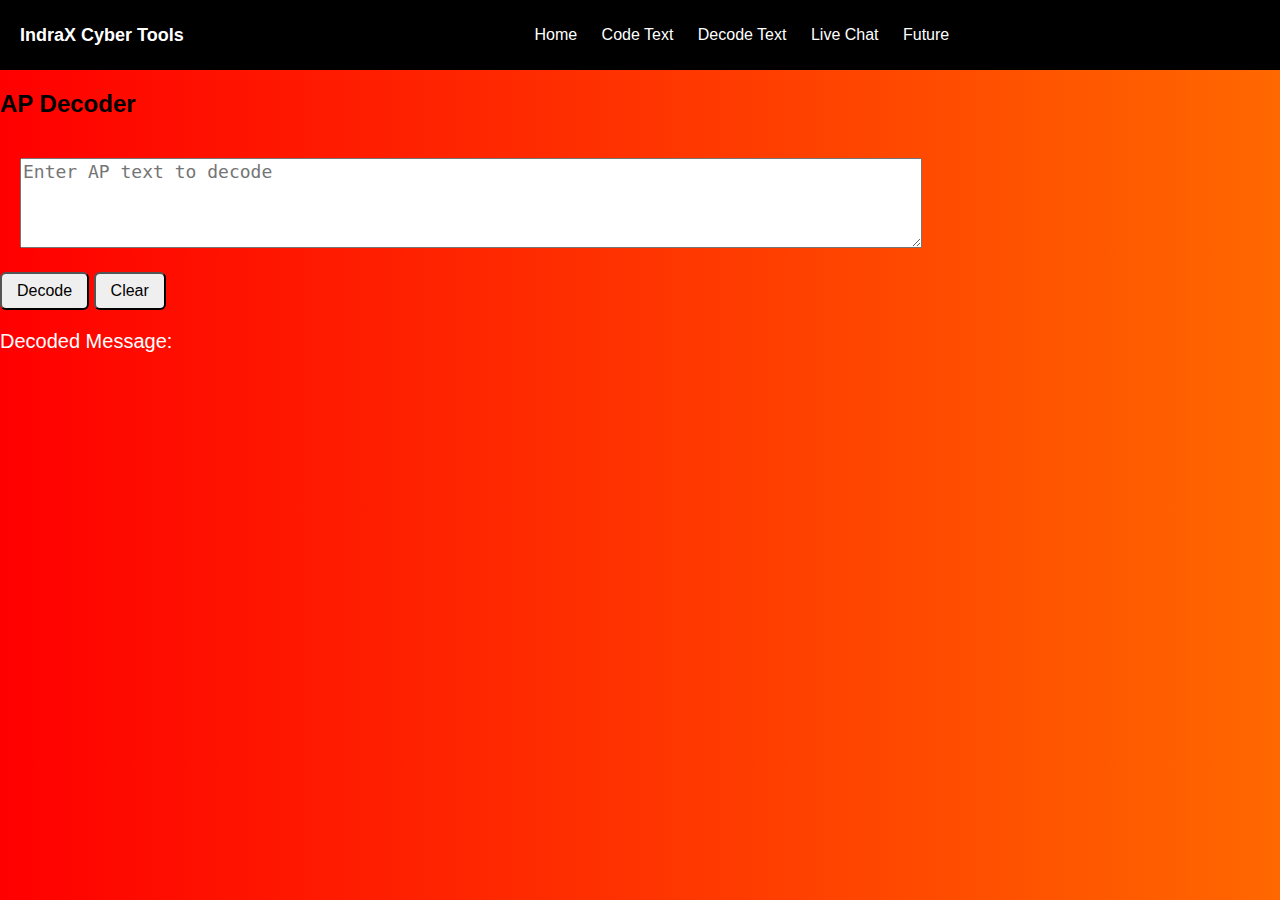
<file: decode.html>
<!DOCTYPE html>
<html lang="en">
<head>
  <meta charset="UTF-8">
  <meta name="viewport" content="width=device-width, initial-scale=1.0">
  <title>Decode Text</title>
  <link rel="stylesheet" href="style_code.css">
  <script src="main_encode.js"></script>
  
</head>

<body>

  <!-- NAV BAR -->
  <div class="toolbar">
    <div class="logo">IndraX Cyber Tools</div>

    <div class="nav-links">
      <a href="index.html">Home</a>
      <a href="encode.html">Code Text</a>
      <a href="decode.html">Decode Text</a>
      <a href="chat.html">Live Chat</a>
      <a href="file.html">Future</a>
    </div>

    <div id="clock"></div>
  </div>

  <h2>AP Decoder</h2>

  <textarea id="encodedText" rows="4" placeholder="Enter AP text to decode"></textarea><br>
  <button onclick="decodeMessage()">Decode</button>
  <button onclick="clearFields()">Clear</button>

  <div class="output">
    <p>Decoded Message: <span id="decoded"></span></p>
  </div>

  

</body>
</html>
</file>
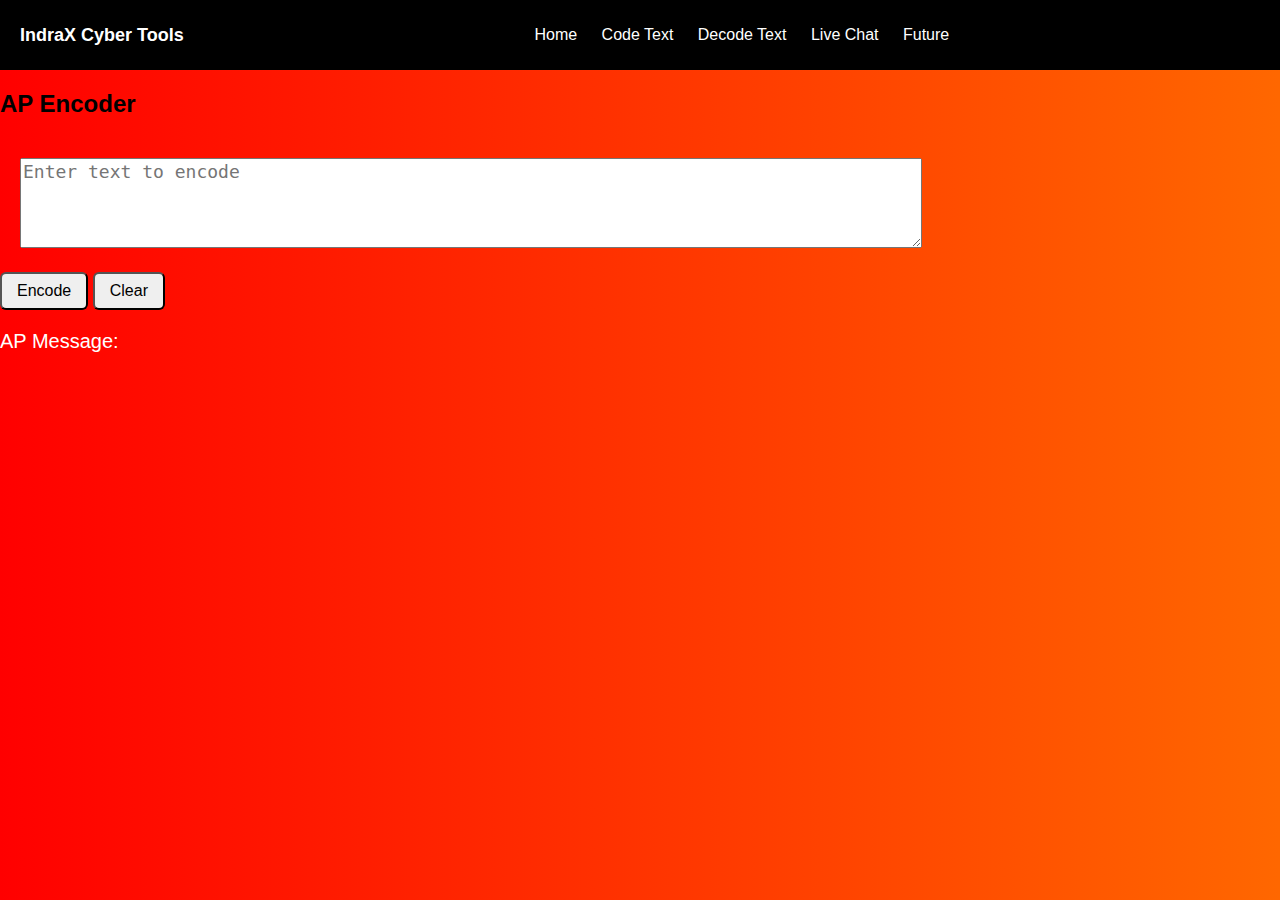
<file: encode.html>
<!DOCTYPE html>
<html lang="en">
<head>
  <meta charset="UTF-8">
  <meta name="viewport" content="width=device-width, initial-scale=1.0">
  <title>Encode Text</title>
  <link rel="stylesheet" href="style_code.css">
  <script defer src="main_code.js"></script>
</head>

<body>
  <!-- ✅ Fixed NAV BAR -->
  <div class="toolbar">
    <div class="logo">IndraX Cyber Tools</div>

    <div class="nav-links">
      <a href="index.html">Home</a>
      <a href="encode.html">Code Text</a>
      <a href="decode.html">Decode Text</a>
      <a href="chat.html">Live Chat</a>
      <a href="file.html">Future</a>
    </div>

    <div id="clock"></div>
  </div>

  <h2>AP Encoder</h2>

  <textarea id="plainText" rows="4" placeholder="Enter text to encode"></textarea><br>
  <button onclick="encodeMessage()">Encode</button>
  <button onclick="clearFields()">Clear</button>

  <div class="output">
    <p>AP Message: <span id="encoded"></span></p>
  </div>

  </body>
  </html>
</file>
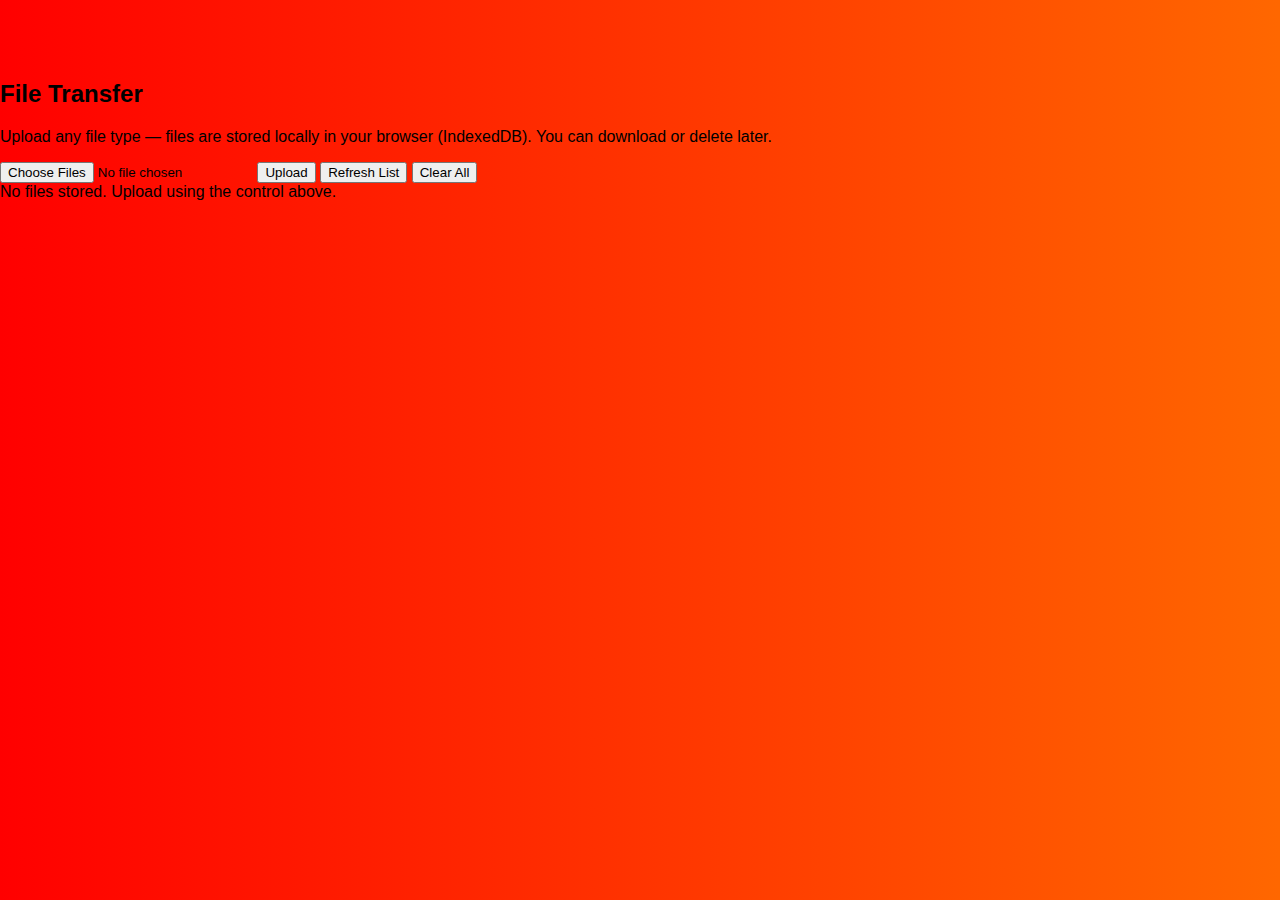
<file: file.html>
<!doctype html>
<html lang="en">
<head>
  <meta charset="utf-8" />
  <meta name="viewport" content="width=device-width,initial-scale=1" />
  <title>File Transfer — IndraX Cyber Tools</title>

  <!-- keep using your existing styles and clock -->
  <link rel="stylesheet" href="style.css">
  <script defer src="main_file.js"></script>

  
  <main class="ft-container">
    <h2>File Transfer</h2>
    <p class="small">Upload any file type — files are stored locally in your browser (IndexedDB). You can download or delete later.</p>

    <div class="upload-row">
      <input id="fileInput" type="file" multiple>
      <button id="uploadBtn" class="btn btn-primary">Upload</button>
      <button id="refreshBtn" class="btn btn-ghost">Refresh List</button>
      <button id="clearAllBtn" class="btn btn-ghost" title="Clear all stored files">Clear All</button>
    </div>

    <div id="fileList" class="file-list" aria-live="polite">
      <!-- file rows inserted here -->
    </div>
  </main>

  
</body>
</html>
</file>
<file: style_code.css>
/* Background Animation */
  body {
    margin: 0;
    font-family: Arial, sans-serif;
    background: linear-gradient(to right, red, orange, yellow, green, blue, indigo);
    background-size: 800% 800%;
    animation: gradientShift 14s ease infinite;
    padding-top: 70px;
  }

  @keyframes gradientShift {
    0% { background-position: 0% 50%; }
    50% { background-position: 100% 50%; }
    100% { background-position: 0% 50%; }
  }

  /* Toolbar */
  .toolbar {
    position: fixed;
    top: 0;
    width: 100%;
    padding: 10px 20px;
    background: black;
    color: white;
    display: flex;
    justify-content: space-between;
    align-items: center;
    height: 50px;
  }

  .logo {
    font-size: 18px;
    font-weight: bold;
  }

  /* Navigation */
  .nav-links a {
    color: white;
    text-decoration: none;
    margin: 0 10px;
    font-size: 16px;
    transition: 0.3s;
  }

  .nav-links a:hover {
    color: cyan;
    text-shadow: 0 0 8px cyan;
  }

  /* Clock */
  #clock {
    font-size: 18px;
    font-weight: bold;
  }

  /* Page Content */
  textarea {
    width: 70%;
    font-size: 18px;
    margin: 20px;
  }

  button {
    font-size: 16px;
    padding: 8px 15px;
    cursor: pointer;
    border-radius: 6px;
  }

  /* Output Text */
  .output {
    font-size: 20px;
    margin-top: 15px;
    color: white;
  }
</file>
<file: style.css>
body {

      margin: 0;

      padding: 0;

      height: 100%;

      overflow-y: auto;

      /* Enables vertical scrolling */

      overflow-x: hidden;

      /* Prevents horizontal scroll */

      font-family: Arial, sans-serif;

    }

    body {

      background: linear-gradient(to right, red, orange, yellow, green, blue, indigo);

      background-size: 800% 800%;

      animation: gradientShift 14s ease infinite;

      padding-top: 60px;

      transition: background-color 1s ease;

    }

    @keyframes gradientShift {

      0% {

        background-position: 0% 50%;

      }

      50% {

        background-position: 100% 50%;

      }

      100% {

        background-position: 0% 50%;

      }

    }

     .toolbar {
      position: fixed;
      top: 0;
      width: 100%;
      padding: 10px 20px;
      background: black;
      color: white;
      display: flex;
      justify-content: space-between;
      align-items: center;
      height: 50px;
}
     
.nav-links a {
  color: white;
  text-decoration: none;
  margin: 0 12px;
  font-size: 16px;
  transition: 0.3s;
}

.nav-links a:hover {
  color: cyan;
  text-shadow: 0 0 8px cyan;
}

.nav-links {
  display: flex;
  gap: 10px;
}

/* Make sure toolbar items align properly */
.toolbar {
  justify-content: space-between;
}
</file>
